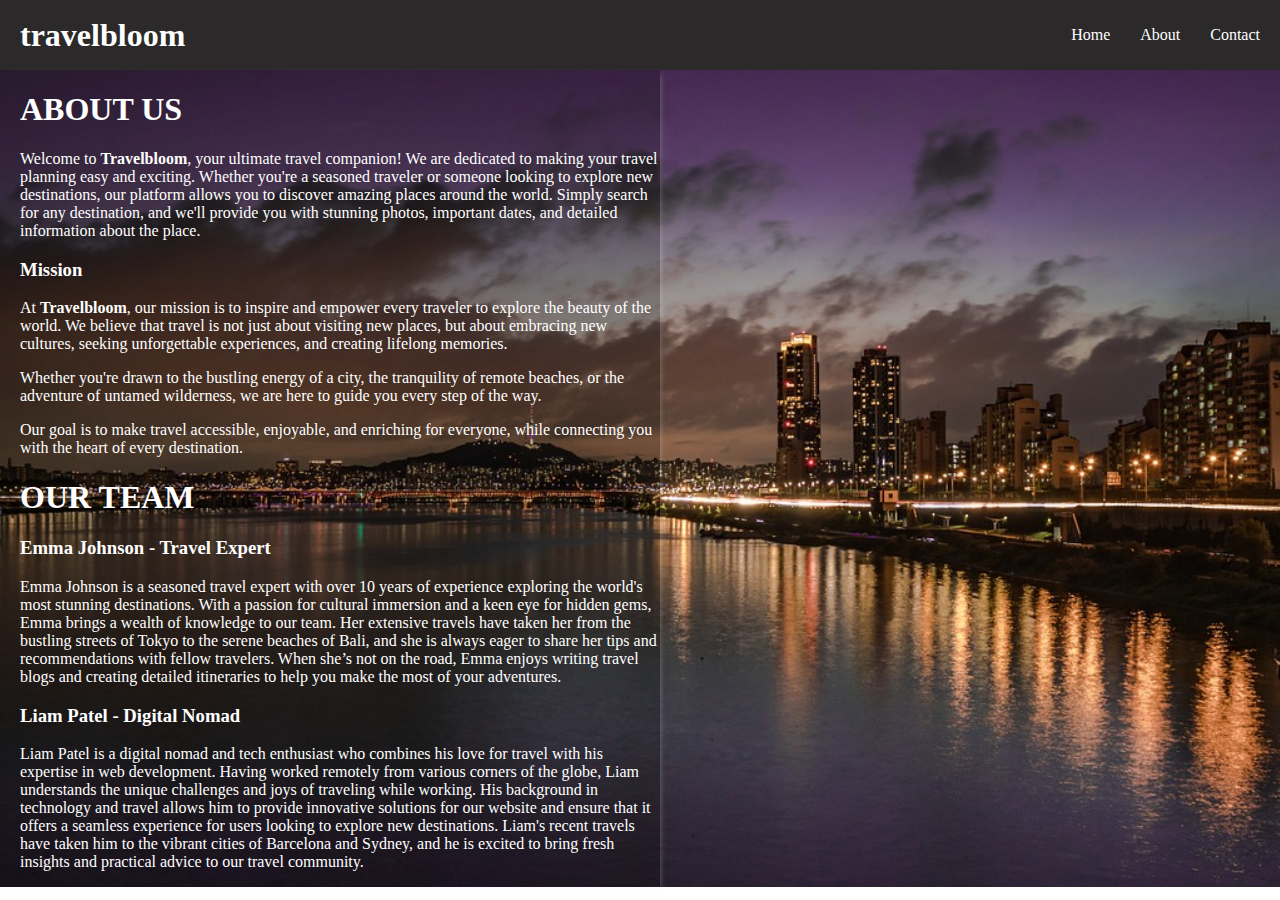
<file: about.html>
<!DOCTYPE html>
<html lang="en">
<head>
  <meta charset="UTF-8">
  <meta name="viewport" content="width=device-width, initial-scale=1.0">
  <title>About Us</title>
  <link rel="stylesheet" href="about.css">
</head>
<body>
  <nav>
    <h1>travelbloom</h1>
  <div class="nav">
    <a href="index.html">Home</a>
    <a href="about.html">About</a>
    <a href="contact.html">Contact</a>
  </div>
</nav>
<div class="body">
  <div class="body2">
    <h1>ABOUT US</h1>
    <p>Welcome to <strong>Travelbloom</strong>, your ultimate travel companion! We are dedicated to making your travel planning easy and exciting. Whether you're a seasoned traveler or someone looking to explore new destinations, our platform allows you to discover amazing places around the world. Simply search for any destination, and we'll provide you with stunning photos, important dates, and detailed information about the place.</p>
    <h3>Mission</h3>
    <p>At <strong>Travelbloom</strong>, our mission is to inspire and empower every traveler to explore the beauty of the world. We believe that travel is not just about visiting new places, but about embracing new cultures, seeking unforgettable experiences, and creating lifelong memories.</p>
    <p>Whether you're drawn to the bustling energy of a city, the tranquility of remote beaches, or the adventure of untamed wilderness, we are here to guide you every step of the way.</p>
    <p>Our goal is to make travel accessible, enjoyable, and enriching for everyone, while connecting you with the heart of every destination.</p>
    <h1>OUR TEAM</h1>
    <div id="first">
      <h3>Emma Johnson - Travel Expert</h3>
      <p>Emma Johnson is a seasoned travel expert with over 10 years of experience exploring the world's most stunning destinations. With a passion for cultural immersion and a keen eye for hidden gems, Emma brings a wealth of knowledge to our team. Her extensive travels have taken her from the bustling streets of Tokyo to the serene beaches of Bali, and she is always eager to share her tips and recommendations with fellow travelers. When she’s not on the road, Emma enjoys writing travel blogs and creating detailed itineraries to help you make the most of your adventures.</p>
    </div>
    <div>
      <h3>Liam Patel - Digital Nomad</h3>
      <p>Liam Patel is a digital nomad and tech enthusiast who combines his love for travel with his expertise in web development. Having worked remotely from various corners of the globe, Liam understands the unique challenges and joys of traveling while working. His background in technology and travel allows him to provide innovative solutions for our website and ensure that it offers a seamless experience for users looking to explore new destinations. Liam's recent travels have taken him to the vibrant cities of Barcelona and Sydney, and he is excited to bring fresh insights and practical advice to our travel community.</p>
    </div>
  </div>
</div>
</body>
</html>
</file>
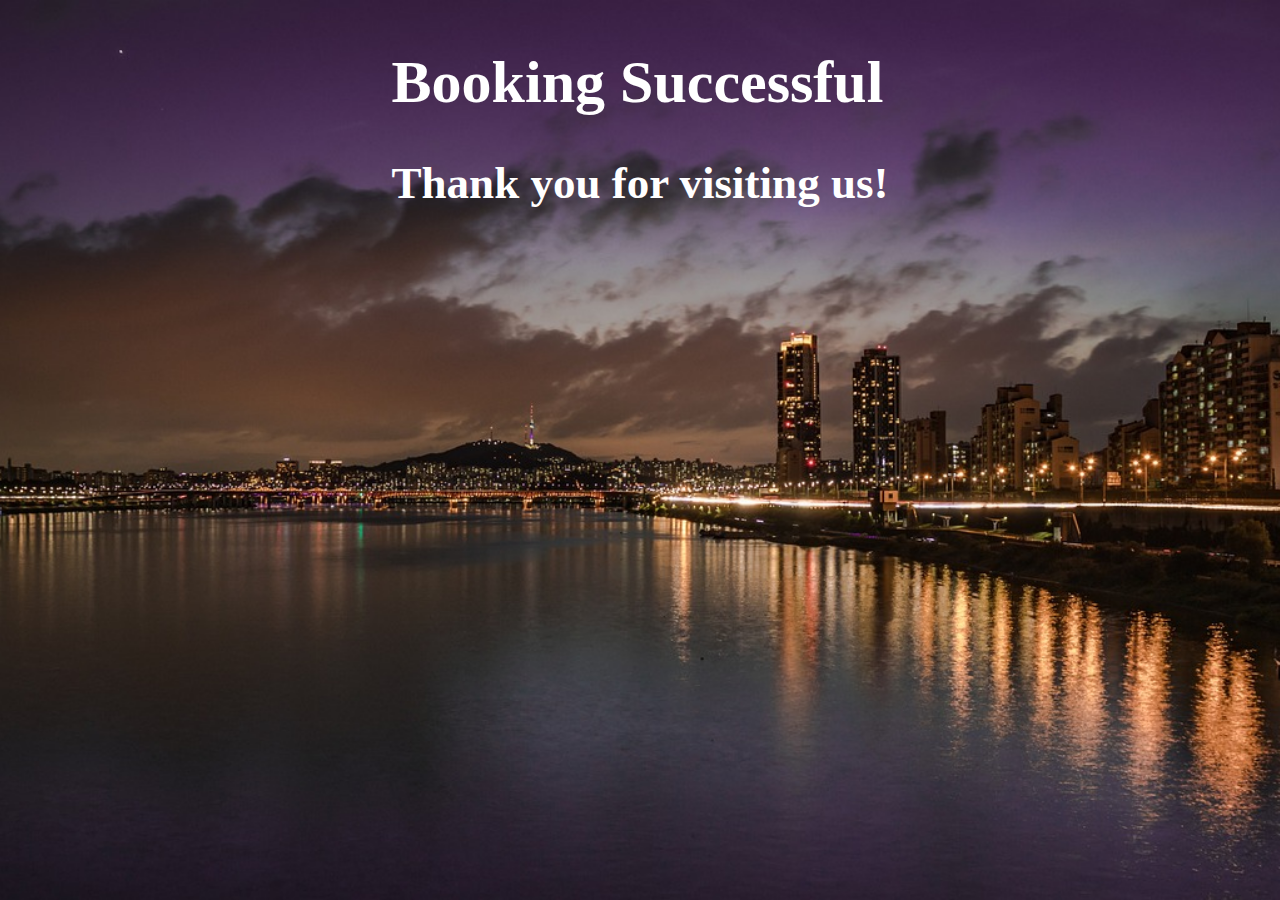
<file: book.html>
<!DOCTYPE html>
<html lang="en">
<head>
  <meta charset="UTF-8">
  <meta name="viewport" content="width=device-width, initial-scale=1.0">
  <title>Booking</title>
  <link rel="stylesheet" href="book.css">
</head>
<body>
  <div>
    <h1>Booking Successful</h1>
    <h2>Thank you for visiting us!</h2>
  </div>
</body>
</html>
</file>
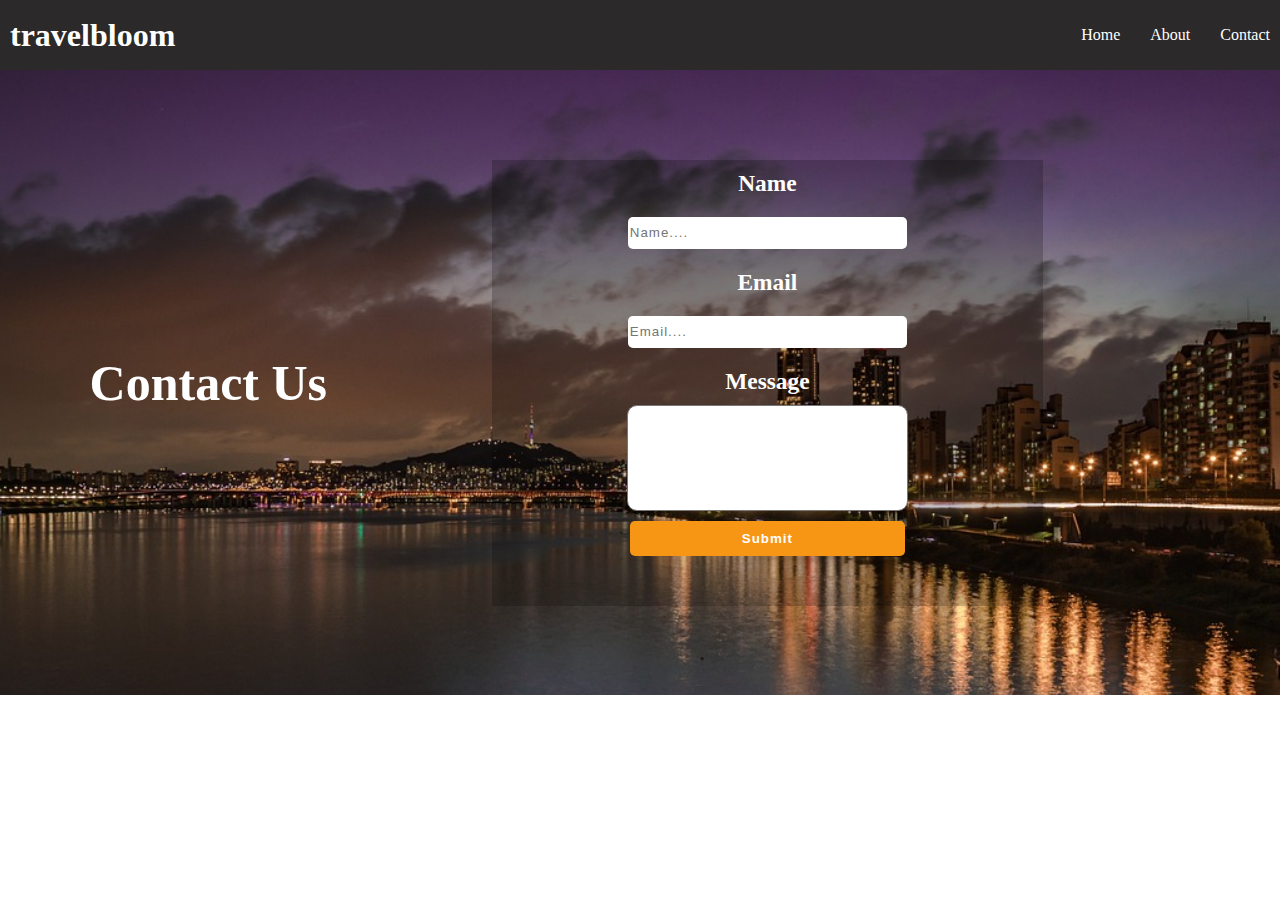
<file: contact.html>
<!DOCTYPE html>
<html lang="en">
<head>
  <meta charset="UTF-8">
  <meta name="viewport" content="width=device-width, initial-scale=1.0">
  <title>Contact</title>
  <link rel="stylesheet" href="contact.css">
</head>
<body>
  <nav>
    <h1>travelbloom</h1>
  <div class="nav">
    <a href="index.html">Home</a>
    <a href="about.html">About</a>
    <a href="contact.html">Contact</a>
  </div>
</nav>
<div class="contact">
  <h1>Contact Us</h1>
  <div class="info">
    <h3>Name</h3>
    <input id="name" type="text" placeholder="Name....">
    <p id="n"></p>
    <h3>Email</h3>
    <input id="email" type="text" placeholder="Email....">
    <p id="e"></p>
    <h3>Message</h3>
    <textarea name="Message" id="msg"></textarea>
    <input  id="button" onclick="submit()" type="submit">
    <p id="last"></p>
  </div>
</div>
<script src="contact.js"></script>
</body>
</html>
</file>
<file: about.css>
html,body {
  margin: 0;
  padding: 0;
}

nav {
  background-color: rgb(43, 41, 41);
  color: white;
  height: 70px;
  display: flex;
  align-items: center;
  justify-content: space-between;
  padding: 0 20px;
}

nav h1 {
  margin: 0;
  font-size: 2.0rem;
  font-family: 'Lobster', cursive;
  
}

.nav {
  display: flex;
  align-items: center;
  column-gap: 30px;
}

.nav a {
  color: white;   
  text-decoration: none; 
  font-size: 16px; 
}

.nav a:hover {
  color:black;
}

.body{
  background-image: url(night-view-3538984_1280.jpg);
  background-repeat: no-repeat;
  background-size: cover;
  background-position: center;
  height: 100%;
  display: flex;
  flex-direction: column;
  row-gap: 53px;
  background-attachment: fixed;
}
.body2{
  background-color: rgba(0, 0, 0, 0.2);
  box-shadow: 0 4px 6px rgba(250, 249, 249, 0.3);
  color: white;
  width: 50%;
  align-items: center;
  padding-left: 20px;
}
</file>
<file: book.css>
body{
  background-image: url(night-view-3538984_1280.jpg);
  background-repeat: no-repeat;
  background-size: cover;
  background-position: center;
  background-attachment: fixed;
  display: flex;
  background-attachment: fixed;
  align-items: center;
  justify-content: center;
  color: white;
  font-size: 30px;
}
</file>
<file: contact.css>
html,body {
  margin: 0;
  padding: 0;
}

nav {
  background-color: rgb(43, 41, 41);
  color: white;
  height: 70px;
  display: flex;
  align-items: center;
  justify-content: space-between;
  padding: 0 10px;
}

nav h1 {
  margin: 0;
  font-size: 2.0rem;
  font-family: 'Lobster', cursive;
  
}

.nav {
  display: flex;
  align-items: center;
  column-gap: 30px;
}

.nav a {
  color: white;   
  text-decoration: none; 
  font-size: 16px; 
}

.nav a:hover {
  color:black;
}

.contact{
  background-image: url(night-view-3538984_1280.jpg);
  background-repeat: no-repeat;
  background-size: cover;
  background-position: center;
  background-attachment: fixed;
  height: 100%;
  display: flex;
  flex-direction: row;
  column-gap: 15%;
  background-attachment: fixed;
  align-items: center;
  padding: 7%;
  color: white;
  font-size: 20px;
}
.contact h1{
  font-size: 50px;
}
.info{
  display: flex;
  flex-direction: column;
  align-items: center; 
  background-color:  rgba(0, 0, 0, 0.2);
  box-shadow:  rgba(250, 249, 249, 0.3);
  width: 50%;
}
.info h3{
  margin: 10px;
}
.info input{
  margin: 10px;
  height: 30px;
  width: 50%;
  letter-spacing: 1px;
  border-radius: 5px;
  border: none;
}
.info #msg{
  border-radius: 10px;
  resize: none;
  width: 50%;
  height: 100px;
}
.info #button{
  background-color: rgb(247, 149, 21);
  height: 35px;
  font-weight: bold;
  color: white;
}
.info #button:hover{
  color: black;
  cursor: pointer;
}
#n ,#e,#para{
  display: none;
  font-size: 20px;
  margin: 0;
}
</file>
